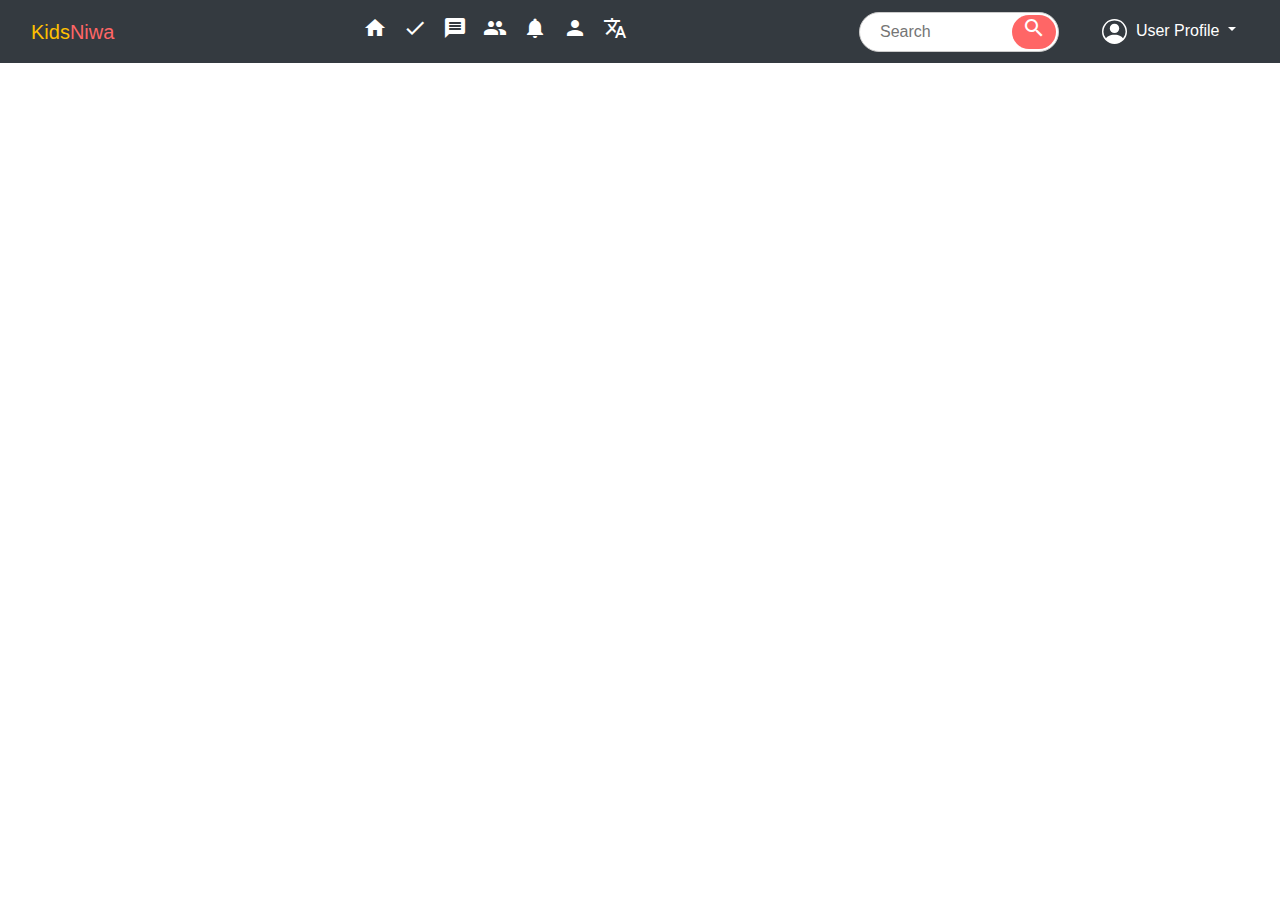
<file: bootstrap/index.html>
<!DOCTYPE html>
<html lang="en">

<head>
    <meta charset="UTF-8">
    <meta http-equiv="X-UA-Compatible" content="IE=edge">
    <meta name="viewport" content="width=device-width, initial-scale=1.0">
    <!-- <link rel="stylesheet" href="/css/app.css" />
    <link rel="stylesheet" href="/css/common.css" />
    <link rel="stylesheet" href="/css/newsfeed.css" /> -->
    <link rel="stylesheet" href="index.css">
    <link href="https://fonts.googleapis.com/icon?family=Material+Icons" rel="stylesheet">
    <link rel="stylesheet" href="https://cdn.jsdelivr.net/npm/bootstrap@4.6.1/dist/css/bootstrap.min.css">
    <script src="https://cdn.jsdelivr.net/npm/jquery@3.5.1/dist/jquery.slim.min.js"></script>
    <script src="https://cdn.jsdelivr.net/npm/bootstrap@4.6.1/dist/js/bootstrap.bundle.min.js"></script>
    <title>Kids niwa</title>
</head>

<body>
    <!-- <div>
        <nav class="navbar navbar-expand-xl navbar-dark bg-dark">
            <div>
                <a class="navbar-brand" href="#" style="color: #ffc000">Kids<span style="color: #ff6666;">Niwa</span></a>
                <button class="navbar-toggler" type="button" data-toggle="collapse" data-target="#navbarTogglerDemo02" aria-controls="navbarTogglerDemo02" aria-expanded="false" aria-label="Toggle navigation">
                  <span class="navbar-toggler-icon"></span>
                </button>
            </div>

            <div class="collapse navbar-collapse" id="navbarTogglerDemo02">
                <ul class="navbar-nav mr-auto mt-2 mt-lg-0 ">
                    <li class="nav-item">
                        <a class="nav-link active" aria-current="page" href="#"> <i class="large material-icons">home</i></a>
                    </li>
                    <li class="nav-item">
                        <a class="nav-link active" href="#"> <i class="large material-icons ">check</i></a>
                    </li>
                    <li class="nav-item">
                        <a class="nav-link active" href="#"><i class="large material-icons">message</i></a>
                    </li>
                    <li class="nav-item">
                        <a class="nav-link active" href="#"><i class="large material-icons">group</i></a>
                    </li>
                    <li class="nav-item">
                        <a class="nav-link active" href="#"><i class="large material-icons">notifications</i></a>
                    </li>
                    <li class="nav-item">
                        <a class="nav-link active" href="#"><i class="large material-icons">person</i></a>
                    </li>
                    <li class="nav-item">
                        <a class="nav-link active" href="#"><i class="large material-icons">translate</i></a>
                    </li>

                </ul>
            </div>
            <div>
                <form class="form-inline my-2 my-lg-0">
                    <input class="form-control mr-sm-2" type="search" placeholder="Search">
                    <button class="btn btn-outline-success my-2 my-sm-0" type="submit">Search</button>
                </form>
            </div>
        </nav>
    </div> -->




    <nav class="navbar navbar-expand-xl navbar-dark bg-dark fixed-top  ">
        <div class="container-fluid">
            <div>
                <a class="navbar-brand" href="#" style="color: #ffc000;">Kids<span style="color: #ff6666;">Niwa</span></a>
                <button class="navbar-toggler" type="button" data-bs-toggle="collapse" data-bs-target="#navbarWithDropdown" aria-controls="navbarWithDropdown" aria-expanded="true" aria-label="Toggle navigation">
                         <span class="navbar-toggler-icon"></span>
                    </button>
            </div>
            <div class="collapse navbar-collapse   d-flex justify-content-center align-content-center  p2 " id="navbarWithDropdown">
                <ul class="navbar-nav d-flex ">
                    <li class="nav-item">
                        <a class="nav-link active" aria-current="page" href="#"> <i class="large material-icons">home</i></a>
                    </li>
                    <li class="nav-item">
                        <a class="nav-link active" href="#"> <i class="large material-icons ">check</i></a>
                    </li>
                    <li class="nav-item">
                        <a class="nav-link active" href="#"><i class="large material-icons">message</i></a>
                    </li>
                    <li class="nav-item">
                        <a class="nav-link active" href="#"><i class="large material-icons">group</i></a>
                    </li>
                    <li class="nav-item">
                        <a class="nav-link active" href="#"><i class="large material-icons">notifications</i></a>
                    </li>
                    <li class="nav-item">
                        <a class="nav-link active" href="#"><i class="large material-icons">person</i></a>
                    </li>
                    <li class="nav-item">
                        <a class="nav-link active" href="#"><i class="large material-icons">translate</i></a>
                    </li>

                </ul>
            </div>
            <div class="d-flex">
                <div class="custom-search">
                    <input type="text" list="search-input" class="custom-search-input" placeholder="Search">

                    <button class="custom-search-botton" type="submit"><i class="large material-icons">search</i></button>
                </div>
                <div class="dropdown">
                    <button class="btn  dropdown-toggle text-white  " type="button" id="dropdownMenuButton" data-toggle="dropdown" aria-expanded="false">
                            <svg xmlns="http://www.w3.org/2000/svg" width="25" height="25"  fill="white" class="bi bi-person-circle" viewBox="0 0 16 16">
                                <path d="M11 6a3 3 0 1 1-6 0 3 3 0 0 1 6 0z"/>
                                <path fill-rule="evenodd" d="M0 8a8 8 0 1 1 16 0A8 8 0 0 1 0 8zm8-7a7 7 0 0 0-5.468 11.37C3.242 11.226 4.805 10 8 10s4.757 1.225 5.468 2.37A7 7 0 0 0 8 1z"/>
                              </svg>&nbsp; User Profile
                        </button>
                    <ul class="dropdown-menu" aria-labelledby="dropdownMenuButton">
                        <li><a class="dropdown-item" href="#">Action</a></li>
                        <li><a class="dropdown-item" href="#">Another action</a></li>
                        <li><a class="dropdown-item" href="#">Something else here</a></li>
                    </ul>
                </div>
            </div>
        </div>
    </nav>
    <!-- <div>
        <div class="side-menu">
            <ul>
                <a href="#">
                    <li><i class="large material-icons">person</i>&nbsp; User Profile</li>
                </a>
                <a href="#">
                    <li><i class="large material-icons">comment</i>&nbsp; My Newsfeed</li>
                </a>
                <a href="#">
                    <li> <i class="large material-icons">location_on</i>&nbsp; People Nearby</li>
                </a>
                <a href="#">
                    <li><i class="large material-icons">content_copy</i>&nbsp; Pages</li>
                </a>
                <a href="#">
                    <li><i class="large material-icons">group</i>&nbsp; Groups</li>
                </a>
                <a href="#">
                    <li><i class="large material-icons">contacts</i>&nbsp; Contacts</li>
                </a>
                <a href="#">
                    <li><i class="large material-icons">message</i>&nbsp; Measseges</li>
                </a>
                <a href="#">
                    <li><i class="large material-icons">videocam</i>&nbsp; Videos</li>
                </a>
                <a href="#">
                    <li><i class="large material-icons">image</i>&nbsp; Images</li>
                </a>
                <a href="#">
                    <li><i class="large material-icons">live_tv</i>&nbsp; Your video clip</li>
                </a>
                <a href="#">
                    <li><i class="large material-icons">save</i>&nbsp; Saved Posts</li>
                </a>
                <div class="dropdown">
                    <button class="btn  dropdown-toggle text-white  " type="button" id="dropdownMenuButton" data-toggle="dropdown" aria-expanded="false">
                        <svg xmlns="http://www.w3.org/2000/svg" width="25" height="25"  fill="white" class="bi bi-person-circle" viewBox="0 0 16 16">
                            <path d="M11 6a3 3 0 1 1-6 0 3 3 0 0 1 6 0z"/>
                            <path fill-rule="evenodd" d="M0 8a8 8 0 1 1 16 0A8 8 0 0 1 0 8zm8-7a7 7 0 0 0-5.468 11.37C3.242 11.226 4.805 10 8 10s4.757 1.225 5.468 2.37A7 7 0 0 0 8 1z"/>
                          </svg>&nbsp; User Profile
                    </button>
                    <ul class="dropdown-menu" aria-labelledby="dropdownMenuButton">
                        <li><a class="dropdown-item" href="#">Action</a></li>
                        <li><a class="dropdown-item" href="#">Another action</a></li>
                        <li><a class="dropdown-item" href="#">Something else here</a></li>
                    </ul>
                </div>
            </ul>
        </div>
        <div class="create-post">

            <div class="row mr-0">
                <div></div>
                <div class="col-md-12 col-sm-12 pr-0">
                    <div class="form-goup">
                        <textarea class="form-control" placeholder="Wrte what you want"></textarea>
                    </div>

                </div>
            </div>
        </div>
        <div class="side-menu2">
            <ul>
                <li>a</li>
                <li>b</li>
                <li>c</li>
                <li>d</li>
                <li>e</li>
            </ul>
        </div>
    </div> -->




</body>


</html>
</file>
<file: bootstrap/index.css>
.custom-search {
    position: relative;
    width: 200px;
    margin-right: 30px;
}

.custom-search-input {
    width: 100%;
    border: 1px solid #ccc;
    border-radius: 100px;
    padding: 10px 50px 10px 20px;
    line-height: 1;
    box-sizing: border-box;
    outline: none;
}

.custom-search-botton {
    position: absolute;
    right: 3px;
    top: 3px;
    bottom: 3px;
    border: 0;
    background: #ff6666;
    color: #fff;
    margin: 0;
    padding: 0 10px;
    border-radius: 100px;
    z-index: 1;
}

.side-menu {
    width: 20vw;
    height: 100vh;
    display: flex;
    flex-direction: column;
    padding-top: 10px;
    background: #343A40;
    border-top: 1px solid white;
}

.side-menu li {
    display: flex;
    align-items: center;
    padding: 10px 10px;
    font-size: 14px;
    color: white;
}

.side-menu button {
    display: flex;
    align-items: center;
    padding: 10px 10px;
    font-size: 14px;
    border: none;
    width: 100%;
}

.side-menu button:hover {
    background: linear-gradient(#fefffc, #c8ccc2);
}

.side-menu2 {
    width: 20vw;
    height: 100vh;
    display: flex;
    flex-direction: column;
    justify-content: flex-end;
    padding-top: 10px;
    background: #343A40;
    border-top: 1px solid white;
}

.create-post {
    width: 50%;
    min-height: 90px;
    margin-bottom: 1rem;
    margin-left: 500px;
    border: 1px solid #e0e2e5;
    top: 66px;
    background: #fff;
    z-index: 1000;
    box-shadow: 0 2px 8px 0 rgb(99 99 99/20%)!important
}
</file>
